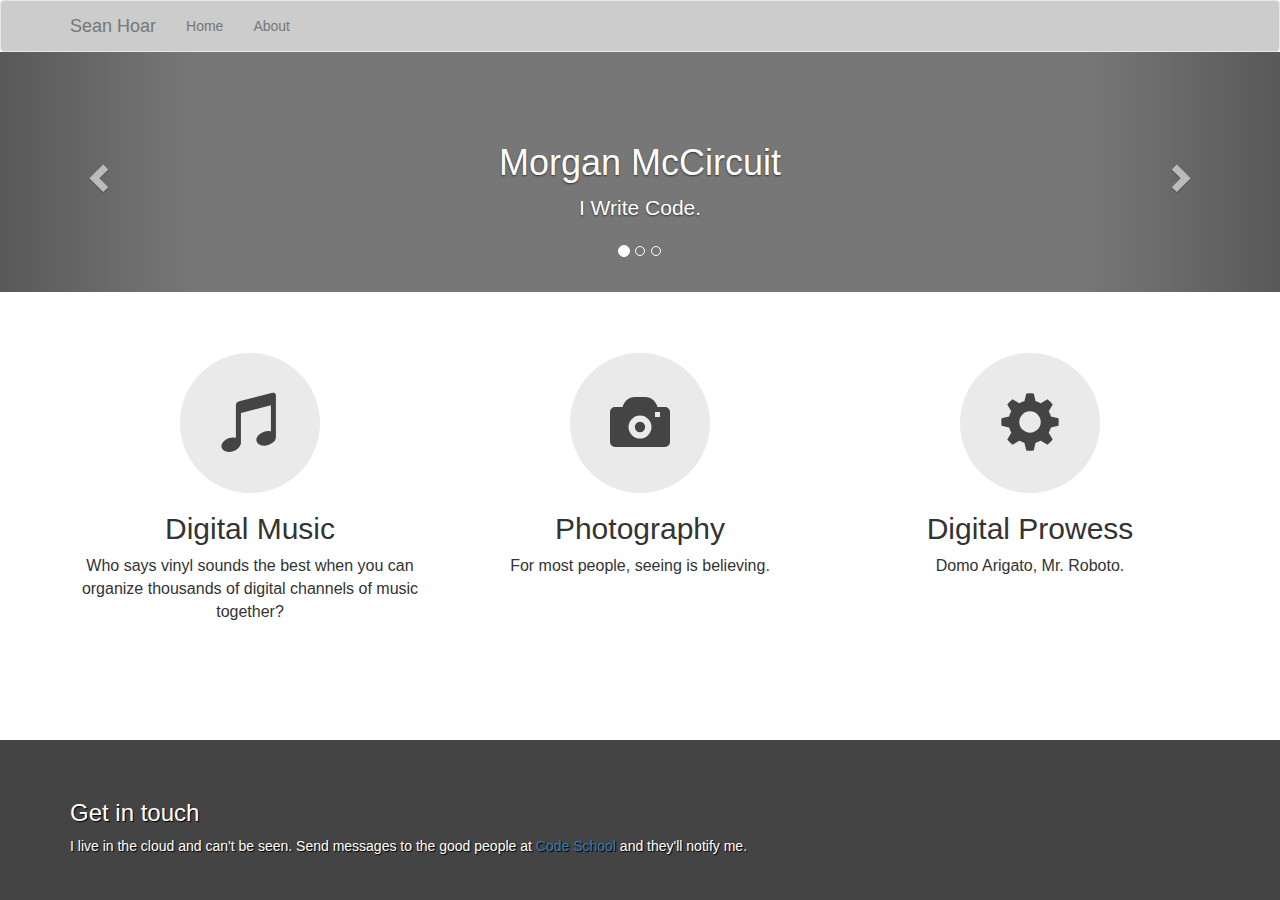
<file: index.html>
<!DOCTYPE html>
<html lang="en">
<head>
  <meta charset="UTF-8">
  <meta name="viewport" content="width=device-width; initial-scale=1.0; maximum-scale=1.0;">
  <link rel="stylesheet" href="https://maxcdn.bootstrapcdn.com/bootstrap/3.3.7/css/bootstrap.min.css" integrity="sha384-BVYiiSIFeK1dGmJRAkycuHAHRg32OmUcww7on3RYdg4Va+PmSTsz/K68vbdEjh4u" crossorigin="anonymous">
  <link rel="stylesheet" href="main.css">
  <title>HTML Portfolio</title>
</head>
<body>

  <!--
    Previous project placeholder begins
  -->

  <nav class="navbar navbar-default">
  <div class="container">
    <!-- Brand and toggle get grouped for better mobile display -->
    <div class="navbar-header">
      <button type="button" class="navbar-toggle collapsed" data-toggle="collapse" data-target="#portfolio-collapse-menu">
        <span class="sr-only">Toggle navigation</span>
        <span class="icon-bar"></span>
        <span class="icon-bar"></span>
        <span class="icon-bar"></span>
      </button>
      <a class="navbar-brand" href="#">Sean Hoar</a>
    </div>

    <!-- Collect the nav links, forms, and other content for toggling -->
    <div class="collapse navbar-collapse" id="portfolio-collapse-menu">
      <ul class="nav navbar-nav">
        <li><a href="#">Home</a></li>
        <li><a href="#">About</a></li>
      </ul>
    </div>

    <!-- /.navbar-collapse -->
  </div>
  </nav>
  <!-- /.container-fluid -->
  <div id="portfolio-carousel" class="carousel slide" data-ride="carousel">
  <!-- Indicators -->
  <ol class="carousel-indicators">
    <li data-target="#portfolio-carousel" data-slide-to="0" class="active"></li>
    <li data-target="#portfolio-carousel" data-slide-to="1"></li>
    <li data-target="#portfolio-carousel" data-slide-to="2"></li>
  </ol>
  <div class="carousel-inner" role="listbox">
    <div class="item active">
      <div class="container">
        <div class="carousel-caption">
          <h1>Morgan McCircuit</h1>
          <p>I Write Code.</p>
        </div>
      </div>
    </div>
    <div class="item">
      <div class="container">
        <div class="carousel-caption">
          <h1>Who I am</h1>
          <p>Hi, my name is Morgan and I love to write code that is efficient.</p>
        </div>
      </div>
    </div>
    <div class="item">
      <div class="container">
        <div class="carousel-caption">
          <h1>What I do</h1>
          <p>Here are some of the languages I use on a day-to-day.</p>
          <ul>
            <li>HTML</li>
            <li>CSS</li>
            <li>JavaScript</li>
          </ul>
        </div>
      </div>
    </div>
  </div>
  <a class="left carousel-control" href="#portfolio-carousel" role="button" data-slide="prev">
    <span class="glyphicon glyphicon-chevron-left" aria-hidden="true"></span>
    <span class="sr-only">Previous</span>
  </a>
  <a class="right carousel-control" href="#portfolio-carousel" role="button" data-slide="next">
    <span class="glyphicon glyphicon-chevron-right" aria-hidden="true"></span>
    <span class="sr-only">Next</span>
  </a>
</div>

<div class="marketing">
  <div class="container">
    <div class="row">
      <div class="col-md-4">
        <span class="glyphicon glyphicon-music"></span><h2>Digital Music</h2>
        <p>Who says vinyl sounds the best when you can organize thousands of digital channels of music together?</p>
      </div>
      <div class="col-md-4">
        <span class="glyphicon glyphicon-camera"></span>
        <h2>Photography</h2>
        <p>For most people, seeing is believing.</p>
      </div>
      <div class="col-md-4">
        <span class="glyphicon glyphicon-cog"></span>
        <h2>Digital Prowess</h2>
        <p>Domo Arigato, Mr. Roboto.</p>
      </div>
    </div>
  </div>
</div>

<footer>
  <div class="container">
    <h3>Get in touch</h3>
    <p>I live in the cloud and can't be seen. Send messages to the good people at <a target="_blank" href="https://twitter.com/codeschool">Code School</a> and they'll notify me.</p>
  </div>
</footer>
  <!--
    Previous project placeholder ends
    (unused pieces will be deleted at the last task)
  -->


  <script src="https://code.jquery.com/jquery-3.1.0.min.js" integrity="sha256-cCueBR6CsyA4/9szpPfrX3s49M9vUU5BgtiJj06wt/s=" crossorigin="anonymous"></script>
  <script src="https://maxcdn.bootstrapcdn.com/bootstrap/3.3.7/js/bootstrap.min.js" integrity="sha384-Tc5IQib027qvyjSMfHjOMaLkfuWVxZxUPnCJA7l2mCWNIpG9mGCD8wGNIcPD7Txa" crossorigin="anonymous"></script>

</body>
</html>
</file>
<file: main.css>
/* NAVBAR
-------------------------------------------------- */

.navbar {
  margin-bottom: 0;
  background: #ccc;
}

/* CUSTOMIZED CAROUSEL
-------------------------------------------------- */

/* Carousel base class */
.carousel {
  height: 240px;
  margin-bottom: 30px;
}
/* Since positioning the image, we need to help out the caption */
.carousel-caption {
  z-index: 10;
}

/* Declare heights because of positioning of img element */
.carousel .item {
  height: 240px;
  background-color: #777;
}
.carousel-inner > .item > img {
  position: absolute;
  top: 0;
  left: 0;
  min-width: 100%;
  height: 240px;
}

.item ul li {
  display: inline-block;
}

@media (min-width: 768px) {

  /* Bump up size of carousel content */
  .carousel-caption p {
    margin-bottom: 20px;
    font-size: 21px;
    line-height: 1.4;
  }

}

/* MARKETING
-------------------------------------------------- */

.marketing {
  margin: 60px auto;
}

.marketing .col-md-4 {
  text-align: center;
  font-size: 16px;
}

.marketing .col-md-4 .glyphicon {
  font-size: 60px;
  background-color: #EAEAEA;
  border-radius: 50%;
  padding: 40px;
  color: #444;
}


/* STICKY FOOTER
-------------------------------------------------- */

html {
  position: relative;
  min-height: 100%;
}

body {
  /* Margin bottom by footer height */
  margin-bottom: 160px;
}

.footer,
footer {
  position: absolute;
  bottom: 0;
  width: 100%;
  /* Set the fixed height of the footer here */
  height: 160px;
  background: #444;
  color: white;
  text-shadow: 1px 1px 1px black;
  padding: 40px 0;
}

/* RESPONSIVE CSS
-------------------------------------------------- */
</file>
